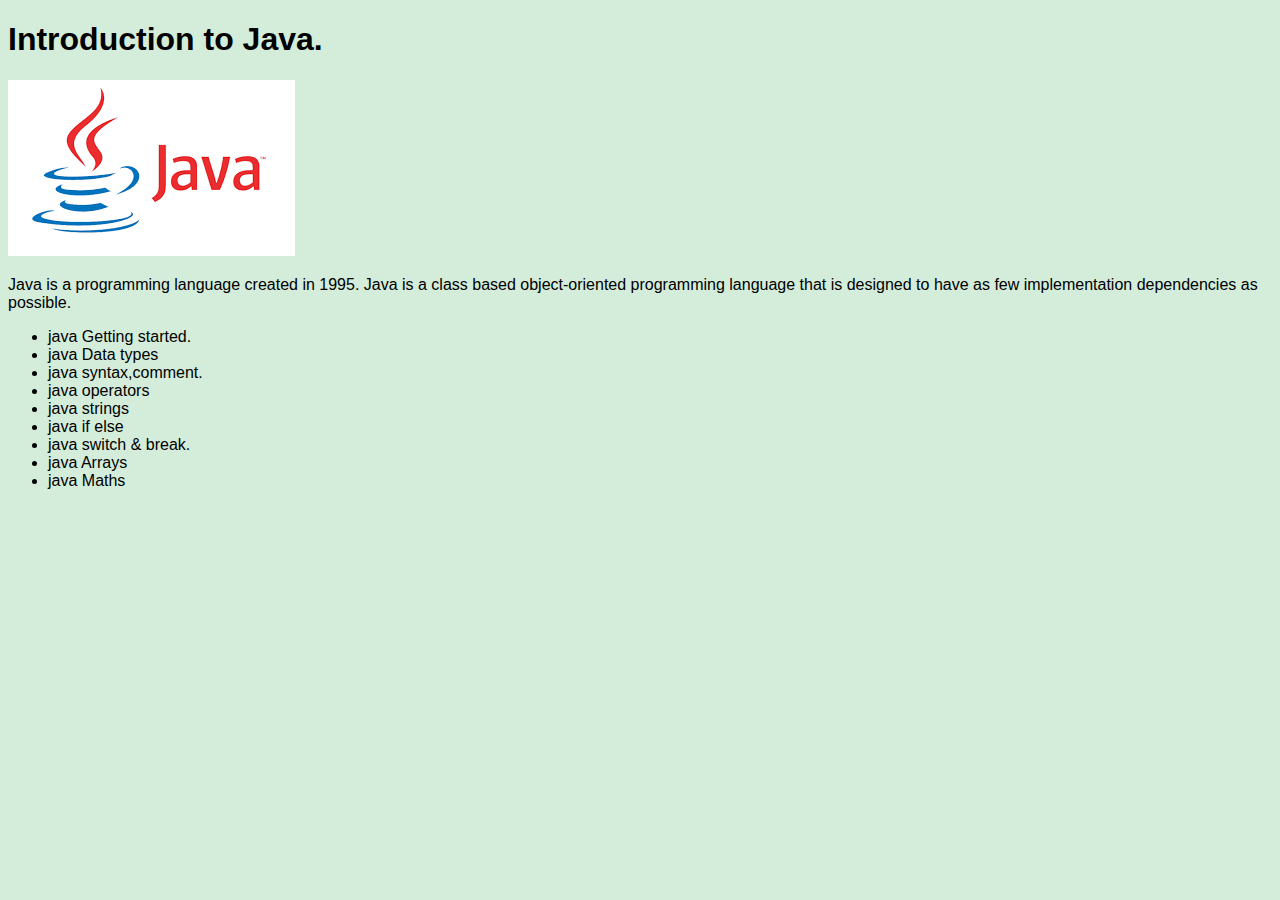
<file: java.html>
﻿<!DOCTYPE html>

<html lang="en" xmlns="http://www.w3.org/1999/xhtml">
<head>
    <meta charset="utf-8" />
    <title>Java</title>

    <link rel="stylesheet" href="https://cdn.jsdelivr.net/npm/bootstrap@4.5.3/dist/css/bootstrap.min.css" integrity="sha384-TX8t27EcRE3e/ihU7zmQxVncDAy5uIKz4rEkgIXeMed4M0jlfIDPvg6uqKI2xXr2" crossorigin="anonymous">
    <link rel="stylesheet" href="styl.css">
</head>
<body>
<h1>Introduction to Java.</h1>
    <img class="image" src="[data-uri]" >
    <p class="information">Java is a programming language created in 1995. Java is a class based object-oriented programming language that is designed to have as few implementation dependencies as possible.</p>
    <div class="topic">
        <ul>
            <li>java Getting started.</li>
            <li>java Data types</li>
            <li>java syntax,comment.</li>
            <li>java operators</li>
            <li>java strings</li>
            <li>java if else</li>
            <li>java switch & break.</li>
            <li>java Arrays</li>
            <li>java Maths</li>

        </ul>
    </div>
</body>
</html>
</file>
<file: styl.css>
﻿body {
    background-color: #d4edda;
    font-family: sans-serif;
}
</file>
